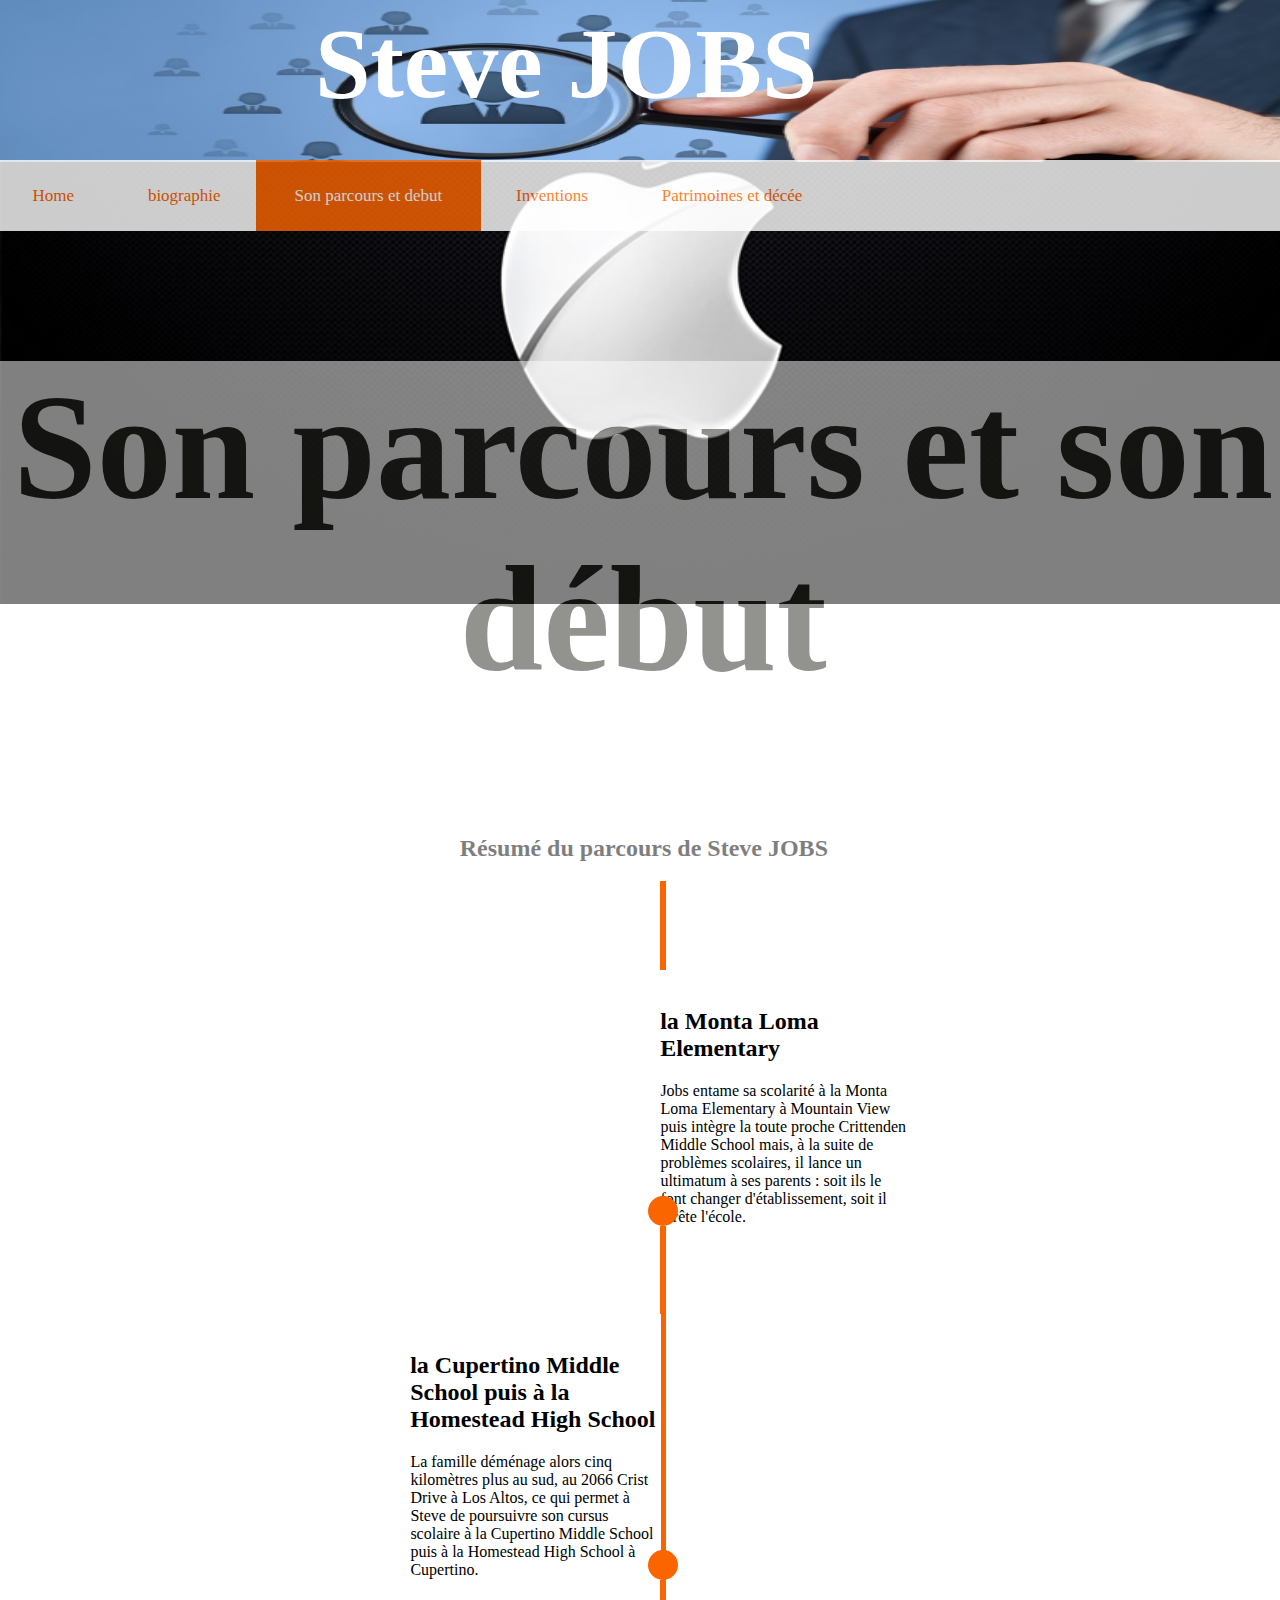
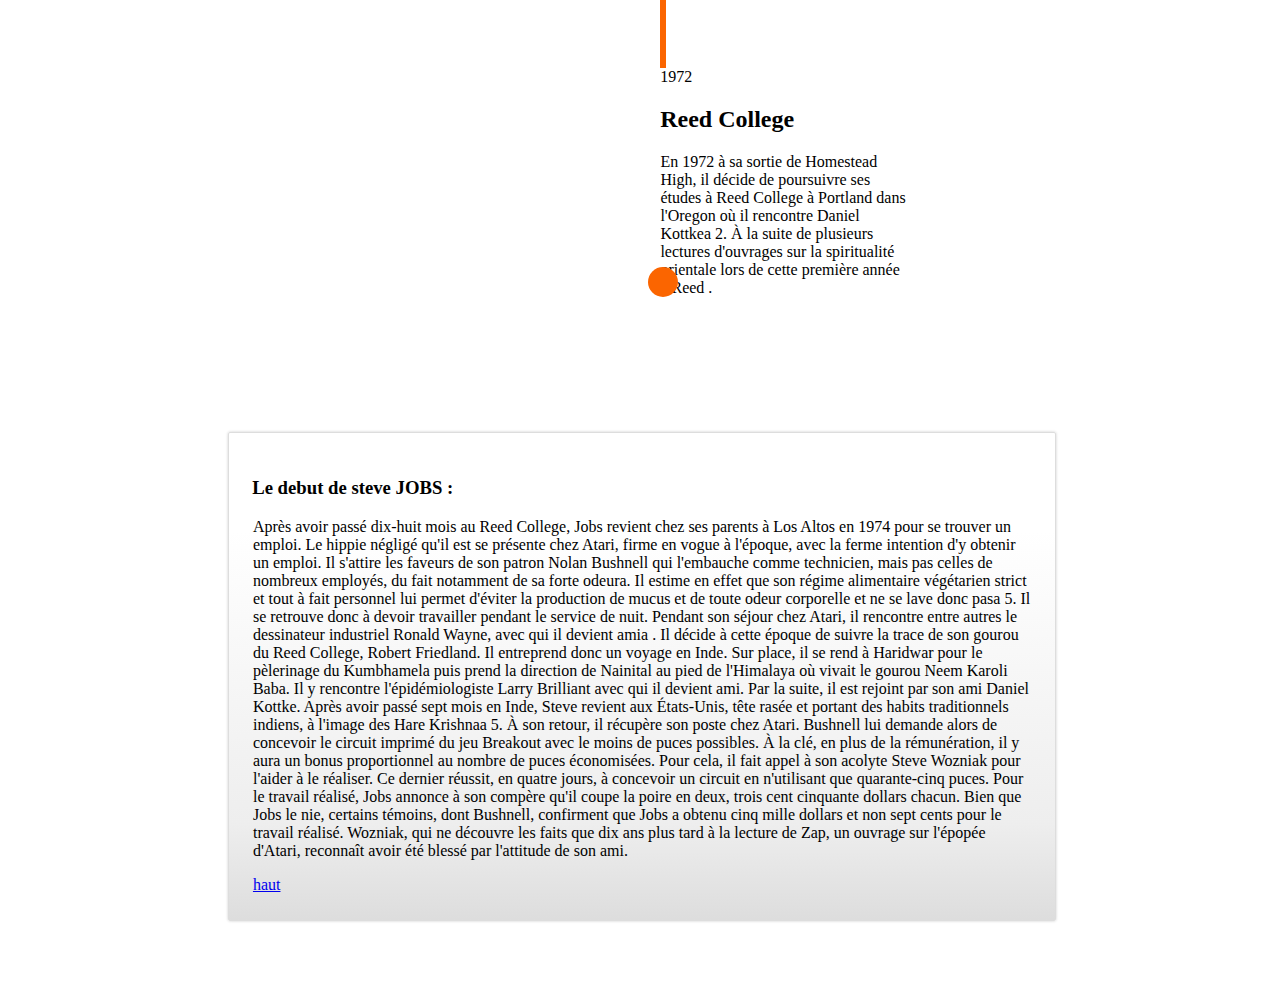
<file: Debut.html>
<!DOCTYPE html>
<html>

<head>

<meta name="viewport" content="width=device-width, initial-scale=1">
<title>Présentation Steve JOBS</title>
<meta name="viewport" content="width=device-width, initial-scale=1"/>
<meta name="description" content="prresentation de Steve JOBS">
  <meta name="keywords" content="Steve,JOBS,Apple">
<meta charset="UTF-8" />
<link rel="stylesheet" type="text/css" href="css/style.css">
<link rel="stylesheet" type="text/css" href="css/parcours.css">
<style type="text/css">
  body{
     background-image: url('images/ap1.jpg');
  }
</style>
</head>
<body>

<header>
 <div class="barre">
  <img src="images/barre.jpg" id="img">
  <h1 id="tex" >
    Steve JOBS
  
  
  </h1>

</div>
 <nav class="topnav">
  <a  href="index.html">Home</a>
  <a  href="jeunesse.html">biographie</a>
  <a href="Debut.html" class="active">Son parcours et debut</a>
  <a href="Invention.html">Inventions</a>
  <a href="Patrimoines.html">Patrimoines et décée</a>
  
  </nav>
    <div class=" jeuntitre">
      <h1>Son parcours et son début</h1>
     </div>
</header>


  <section>
    <div class="resume timeline">
  <header>
    <h2 class="jeuntitre">
      Résumé du parcours de Steve JOBS
    </h2>
  </header>
  <ul>
    <li>
      <div class="contenu">
      <time>
         
      </time>
      <h2>
           la Monta Loma Elementary
      </h2>
      
        Jobs entame sa scolarité à la Monta Loma Elementary à Mountain View puis intègre la toute proche Crittenden Middle School mais, à la suite de problèmes scolaires, il lance un ultimatum à ses parents : soit ils le font changer d'établissement, soit il arrête l'école.
      </div>
      </li>
    <li>
      <div class="contenu">
      <time>
        
      </time>
      <h2>
        la Cupertino Middle School puis à la Homestead High School
        
      </h2>
      
         La famille déménage alors cinq kilomètres plus au sud, au 2066 Crist Drive à Los Altos, ce qui permet à Steve de poursuivre son cursus scolaire à la Cupertino Middle School puis à la Homestead High School à Cupertino.
      </div>
    </li>
    <li>
      <div class="contenu">
      <time>
        1972
      </time>
      <h2>
        
        Reed College
      </h2>
      
       En 1972 à sa sortie de Homestead High, il décide de poursuivre ses études à Reed College à Portland dans l'Oregon où il rencontre Daniel Kottkea 2. À la suite de plusieurs lectures d'ouvrages sur la spiritualité orientale lors de cette première année à Reed .
      </div>
    </li>

  </ul>
  
</div>
     <br/><br/><br/>
  
    <div id="slideshow">
      
      <figure>
        <header>
        <h3>
          Le debut de steve JOBS : 
        </h3>
      </header>
        <p>
          Après avoir passé dix-huit mois au Reed College, Jobs revient chez ses parents à Los Altos en 1974 pour se trouver un emploi. Le hippie négligé qu'il est se présente chez Atari, firme en vogue à l'époque, avec la ferme intention d'y obtenir un emploi. Il s'attire les faveurs de son patron Nolan Bushnell qui l'embauche comme technicien, mais pas celles de nombreux employés, du fait notamment de sa forte odeura. Il estime en effet que son régime alimentaire végétarien strict et tout à fait personnel lui permet d'éviter la production de mucus et de toute odeur corporelle et ne se lave donc pasa 5. Il se retrouve donc à devoir travailler pendant le service de nuit. Pendant son séjour chez Atari, il rencontre entre autres le dessinateur industriel Ronald Wayne, avec qui il devient amia .

Il décide à cette époque de suivre la trace de son gourou du Reed College, Robert Friedland. Il entreprend donc un voyage en Inde. Sur place, il se rend à Haridwar pour le pèlerinage du Kumbhamela puis prend la direction de Nainital au pied de l'Himalaya où vivait le gourou Neem Karoli Baba. Il y rencontre l'épidémiologiste Larry Brilliant avec qui il devient ami. Par la suite, il est rejoint par son ami Daniel Kottke. Après avoir passé sept mois en Inde, Steve revient aux États-Unis, tête rasée et portant des habits traditionnels indiens, à l'image des Hare Krishnaa 5. À son retour, il récupère son poste chez Atari. Bushnell lui demande alors de concevoir le circuit imprimé du jeu Breakout avec le moins de puces possibles. À la clé, en plus de la rémunération, il y aura un bonus proportionnel au nombre de puces économisées. Pour cela, il fait appel à son acolyte Steve Wozniak pour l'aider à le réaliser. Ce dernier réussit, en quatre jours, à concevoir un circuit en n'utilisant que quarante-cinq puces. Pour le travail réalisé, Jobs annonce à son compère qu'il coupe la poire en deux, trois cent cinquante dollars chacun. Bien que Jobs le nie, certains témoins, dont Bushnell, confirment que Jobs a obtenu cinq mille dollars et non sept cents pour le travail réalisé. Wozniak, qui ne découvre les faits que dix ans plus tard à la lecture de Zap, un ouvrage sur l'épopée d'Atari, reconnaît avoir été blessé par l'attitude de son ami.
          
        </p>
      </figure>
    <footer>
      <a href="#slideshow">haut</a>
    </footer>
  </div>
    

</section>


  

</body>
</html>
</file>
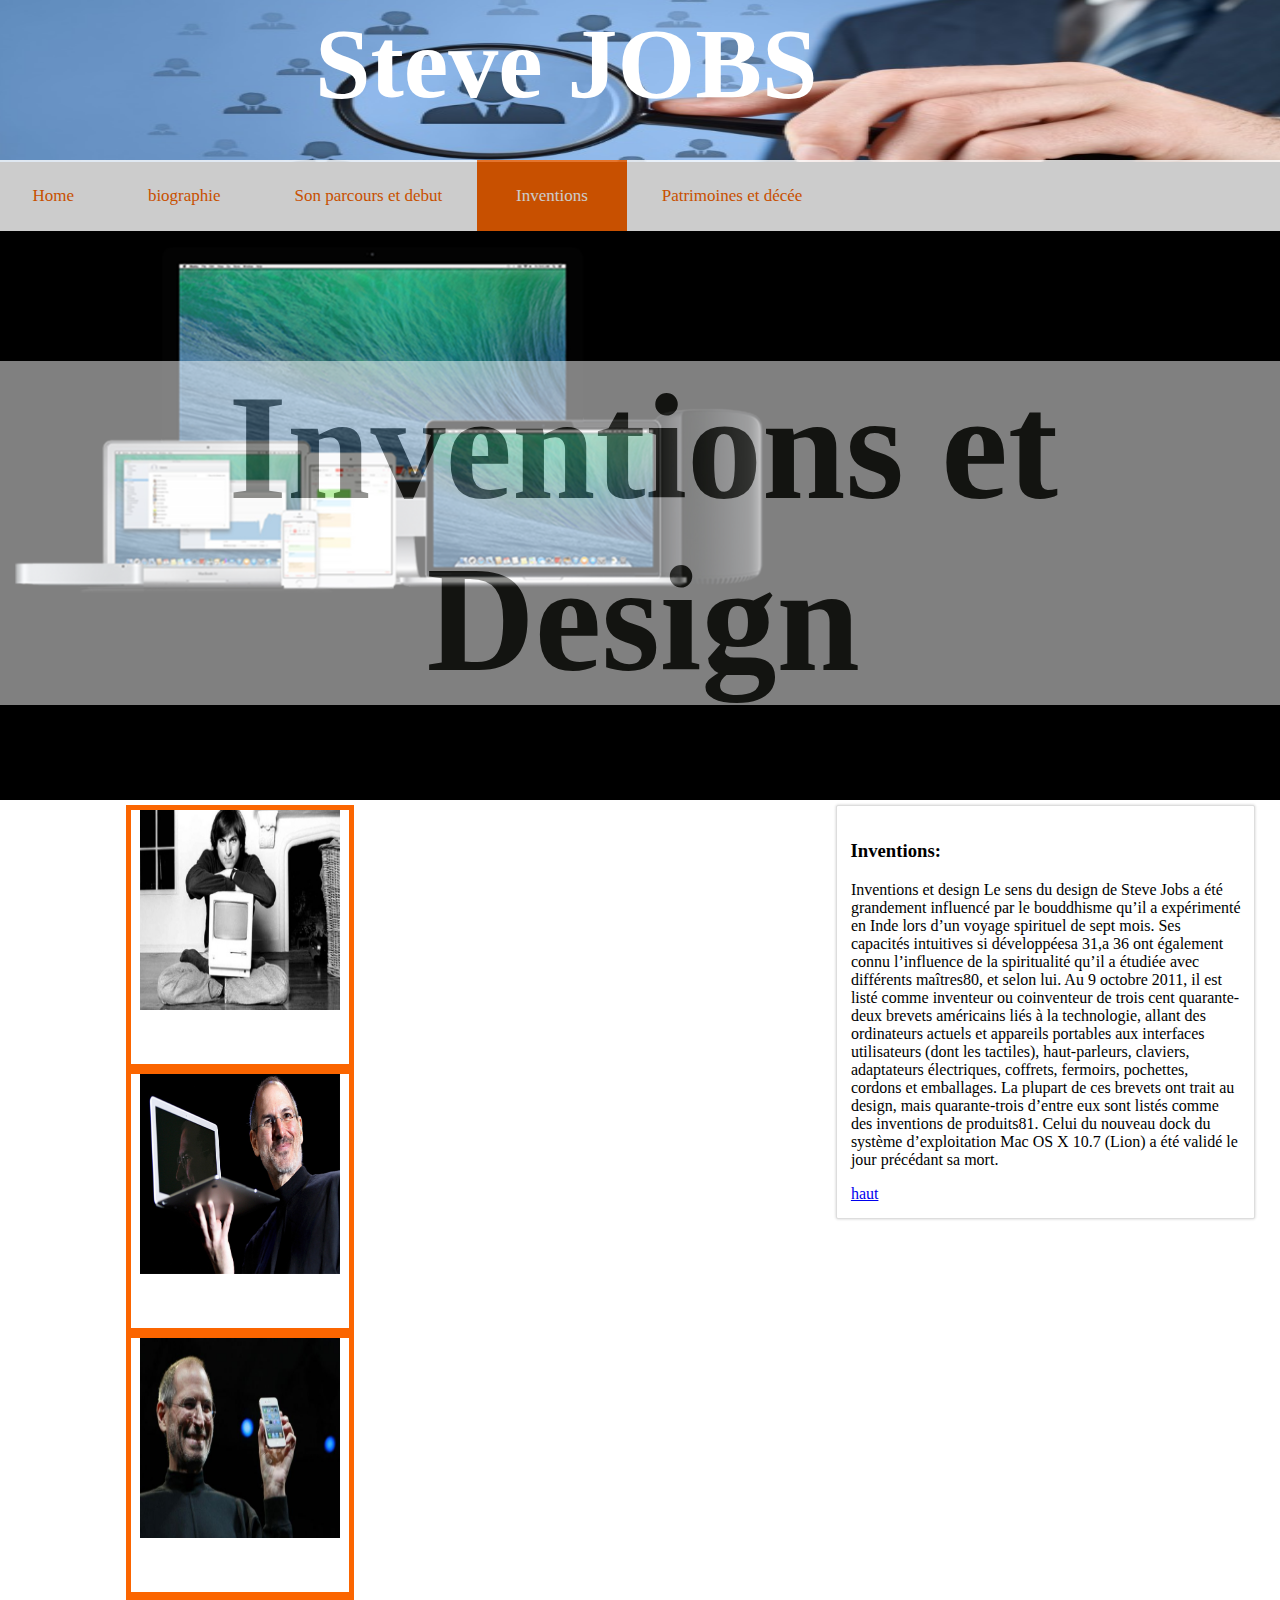
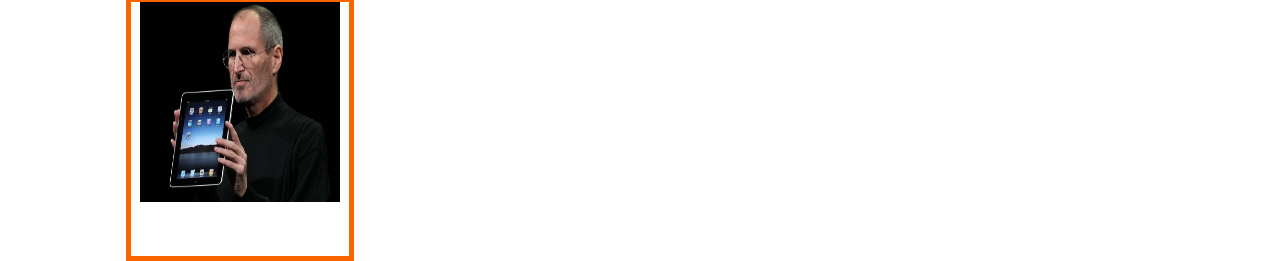
<file: Invention.html>
<!DOCTYPE html>
<html>

<head>

<meta name="viewport" content="width=device-width, initial-scale=1">
<title>Présentation Steve JOBS</title>
<meta name="viewport" content="width=device-width, initial-scale=1"/>
<meta name="description" content="prresentation de Steve JOBS">
  <meta name="keywords" content="Steve,JOBS,Apple">
<meta charset="UTF-8" />
<link rel="stylesheet" type="text/css" href="css/style.css">
<link rel="stylesheet" type="text/css" href="css/invention.css">

</head>
<body>

<header>
<div class="barre">
  <img src="images/barre.jpg" id="img">
  <h1 id="tex" >
    Steve JOBS
  
  
  </h1>

</div>
<nav class="topnav">
  <a href="index.html">Home</a>
  <a  href="jeunesse.html">biographie</a>
  <a href="Debut.html"">Son parcours et debut</a>
  <a href="Invention.html" class="active">Inventions</a>
  <a href="Patrimoines.html">Patrimoines et décée</a>
  
</nav>
<div class=" jeuntitre">
      <h1>Inventions et Design</h1>
    </div>
</header>


  
<aside id="asside">
  <div class="element">
  <img src="images/old.jpg">
  <p>old mac</p>
  </div>

  <div class="element">
  <img src="images/mac.jpg" >
  <p>new mac</p>
  </div>

  <div class="element">
  <img src="images/iphone.jpg" >
  <p>iphone</p>
  </div>

  <div class ="element">
  <img src="images/ipad.jpg" >
  <p>ipad</p>
  </div>
  
  
</aside> 
    <section >
      <div id="slideshow">
  
      <figure>
        <header>
          <h3>
           Inventions:
          </h3>
        </header>
        <p>Inventions et design
Le sens du design de Steve Jobs a été grandement influencé par le bouddhisme qu’il a expérimenté en Inde lors d’un voyage spirituel de sept mois. Ses capacités intuitives si développéesa 31,a 36 ont également connu l’influence de la spiritualité qu’il a étudiée avec différents maîtres80, et selon lui.

Au 9 octobre 2011, il est listé comme inventeur ou coinventeur de trois cent quarante-deux brevets américains liés à la technologie, allant des ordinateurs actuels et appareils portables aux interfaces utilisateurs (dont les tactiles), haut-parleurs, claviers, adaptateurs électriques, coffrets, fermoirs, pochettes, cordons et emballages. La plupart de ces brevets ont trait au design, mais quarante-trois d’entre eux sont listés comme des inventions de produits81. Celui du nouveau dock du système d’exploitation Mac OS X 10.7 (Lion) a été validé le jour précédant sa mort.
        </p>
      </figure>
       <footer>
         <a href="#slideshow">haut</a>
       </footer>
   
  </div>
    
  
</section>
    
  

  

</body>
</html>
</file>
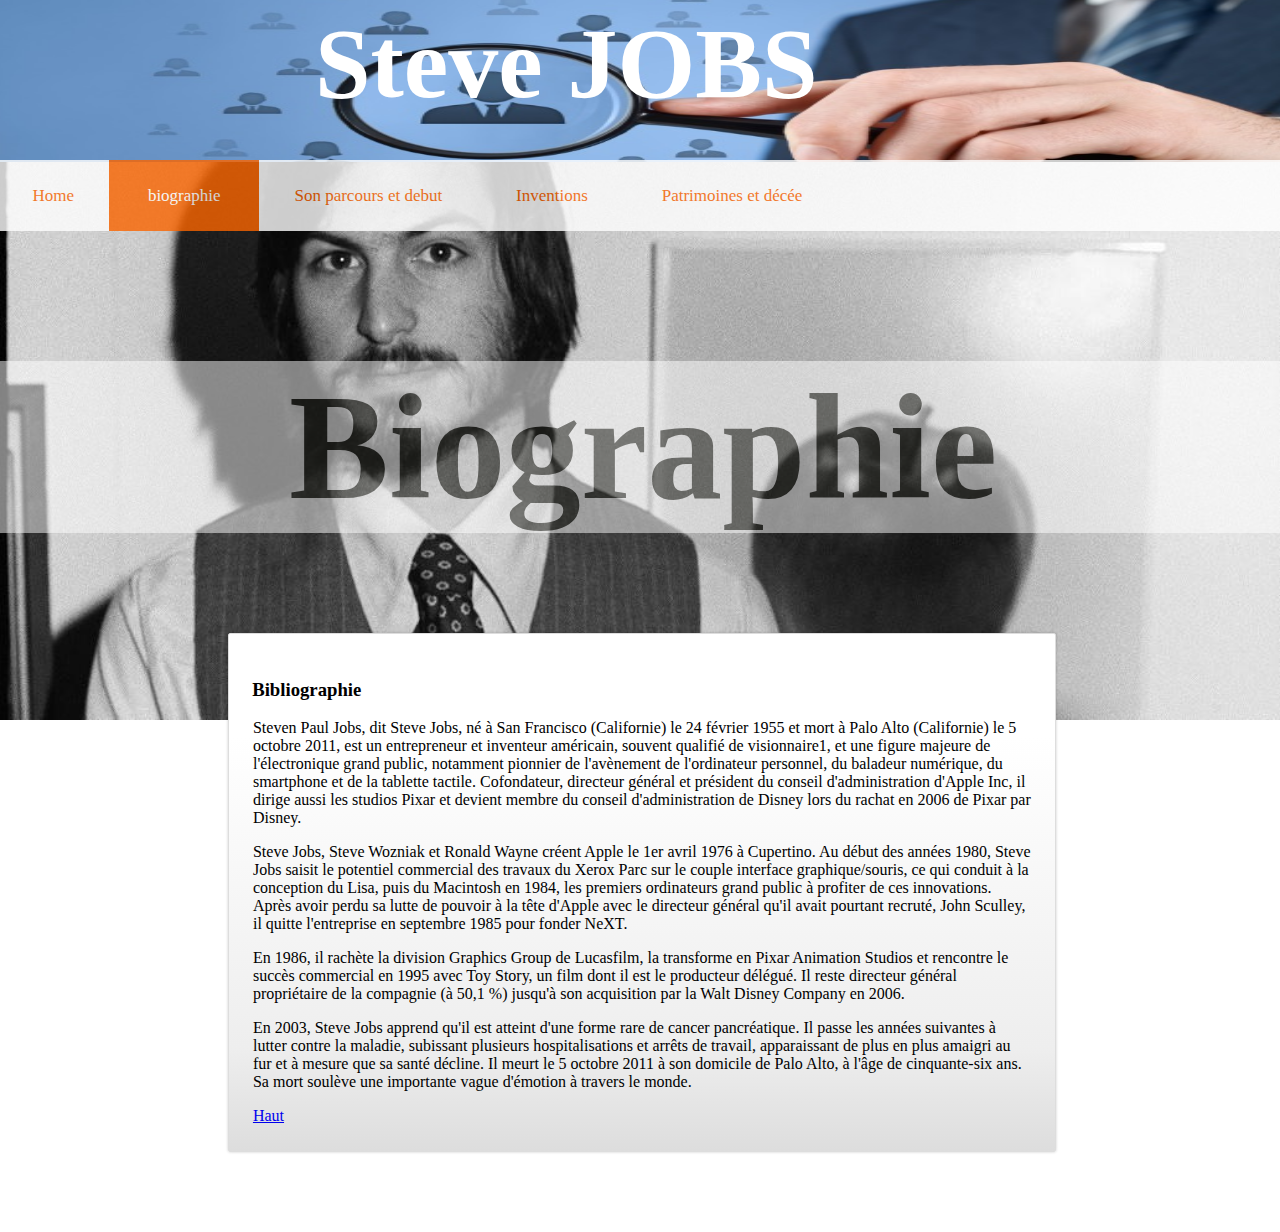
<file: Jeunesse.html>
<!DOCTYPE html>
<html>

<head>

<meta name="viewport" content="width=device-width, initial-scale=1">
<title>Présentation Steve JOBS</title>
<meta name="viewport" content="width=device-width, initial-scale=1"/>
<meta name="description" content="prresentation de Steve JOBS">
  <meta name="keywords" content="Steve,JOBS,Apple">
<meta charset="UTF-8" />
<link rel="stylesheet" type="text/css" href="css/style.css">
<link rel="stylesheet" type="text/css" href="css/jeunesse.css">
</head>
<body>

<header>
<div class="barre">
  <img src="images/barre.jpg" id="img">
  <h1 id="tex" >
    Steve JOBS
  
  
  </h1>

</div>
<nav class="topnav">
  <a   href="index.html">Home</a>
  <a  href="jeunesse.html" class="active">biographie</a>
  <a href="Debut.html"">Son parcours et debut</a>
  <a href="Invention.html">Inventions</a>
  <a href="Patrimoines.html">Patrimoines et décée</a>
  
</nav>
<div class=" jeuntitre">
      <h1>Biographie</h1>
    </div>

</header>


  
    
    <section >
    
  <div id="slideshow">
   
      <figure>
      <header>
      <h3>
        Bibliographie
      </h3>
      </header>
        <p>Steven Paul Jobs, dit Steve Jobs, né à San Francisco (Californie) le 24 février 1955 et mort à Palo Alto (Californie) le 5 octobre 2011, est un entrepreneur et inventeur américain, souvent qualifié de visionnaire1, et une figure majeure de l'électronique grand public, notamment pionnier de l'avènement de l'ordinateur personnel, du baladeur numérique, du smartphone et de la tablette tactile. Cofondateur, directeur général et président du conseil d'administration d'Apple Inc, il dirige aussi les studios Pixar et devient membre du conseil d'administration de Disney lors du rachat en 2006 de Pixar par Disney.</p>
        <p>
          Steve Jobs, Steve Wozniak et Ronald Wayne créent Apple le 1er avril 1976 à Cupertino. Au début des années 1980, Steve Jobs saisit le potentiel commercial des travaux du Xerox Parc sur le couple interface graphique/souris, ce qui conduit à la conception du Lisa, puis du Macintosh en 1984, les premiers ordinateurs grand public à profiter de ces innovations. Après avoir perdu sa lutte de pouvoir à la tête d'Apple avec le directeur général qu'il avait pourtant recruté, John Sculley, il quitte l'entreprise en septembre 1985 pour fonder NeXT.
        </p>
        <p>
          En 1986, il rachète la division Graphics Group de Lucasfilm, la transforme en Pixar Animation Studios et rencontre le succès commercial en 1995 avec Toy Story, un film dont il est le producteur délégué. Il reste directeur général propriétaire de la compagnie (à 50,1 %) jusqu'à son acquisition par la Walt Disney Company en 2006.
        </p>
        <p>
          En 2003, Steve Jobs apprend qu'il est atteint d'une forme rare de cancer pancréatique. Il passe les années suivantes à lutter contre la maladie, subissant plusieurs hospitalisations et arrêts de travail, apparaissant de plus en plus amaigri au fur et à mesure que sa santé décline. Il meurt le 5 octobre 2011 à son domicile de Palo Alto, à l'âge de cinquante-six ans. Sa mort soulève une importante vague d'émotion à travers le monde.
        </p>

       
 </figure>
 <footer>
   <a href="#slideshow">Haut</a>
 </footer>
 </div>
</section>
    
  

  

</body>
</html>
</file>
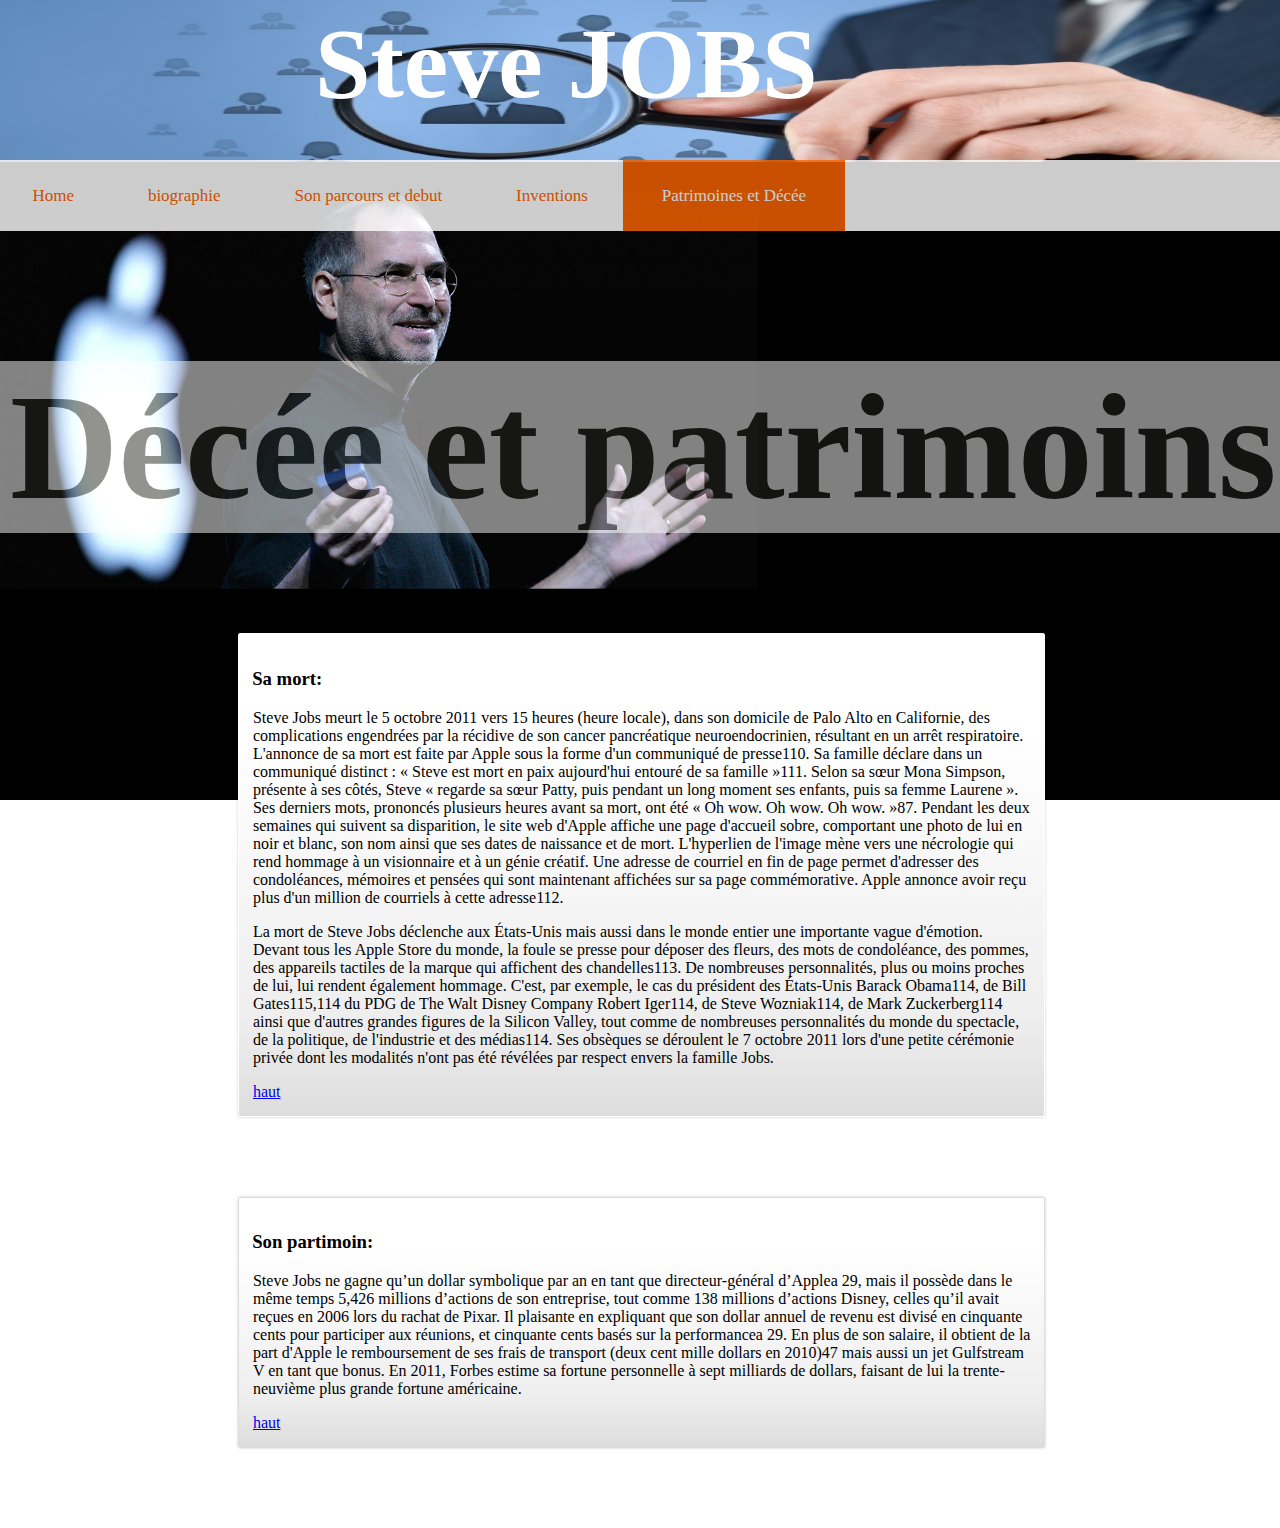
<file: Patrimoines.html>
<!DOCTYPE html>
<html>

<head>

<meta name="viewport" content="width=device-width, initial-scale=1">
<title>Présentation Steve JOBS</title>
<meta name="viewport" content="width=device-width, initial-scale=1"/>
<meta name="description" content="prresentation de Steve JOBS">
  <meta name="keywords" content="Steve,JOBS,Apple">
<meta charset="UTF-8" />
<link rel="stylesheet" type="text/css" href="css/style.css">

<link rel="stylesheet" type="text/css" href="css/patrimoins.css">

</head>
<body>

<header>
<div class="barre">
  <img src="images/barre.jpg" id="img">
  <h1 id="tex" >
    Steve JOBS
  
  
  </h1>

</div>
<nav class="topnav">
  <a   href="index.html">Home</a>
  <a  href="jeunesse.html">biographie</a>
  <a href="Debut.html">Son parcours et debut</a>
  <a href="Invention.html">Inventions</a>
  <a href="Patrimoines.html" class="active">Patrimoines et Décée</a>
  
</nav>
    <div class="jeuntitre">
      <h1>Décée et patrimoins</h1>
    </div>
</header>


 <section >
  <div id="mort">
      <figure>
        <header>
          <h3>
            Sa mort:
          </h3>
        </header>
        <p>
          Steve Jobs meurt le 5 octobre 2011 vers 15 heures (heure locale), dans son domicile de Palo Alto en Californie, des complications engendrées par la récidive de son cancer pancréatique neuroendocrinien, résultant en un arrêt respiratoire. L'annonce de sa mort est faite par Apple sous la forme d'un communiqué de presse110. Sa famille déclare dans un communiqué distinct : « Steve est mort en paix aujourd'hui entouré de sa famille »111.

Selon sa sœur Mona Simpson, présente à ses côtés, Steve « regarde sa sœur Patty, puis pendant un long moment ses enfants, puis sa femme Laurene ». Ses derniers mots, prononcés plusieurs heures avant sa mort, ont été « Oh wow. Oh wow. Oh wow. »87.

Pendant les deux semaines qui suivent sa disparition, le site web d'Apple affiche une page d'accueil sobre, comportant une photo de lui en noir et blanc, son nom ainsi que ses dates de naissance et de mort. L'hyperlien de l'image mène vers une nécrologie qui rend hommage à un visionnaire et à un génie créatif. Une adresse de courriel en fin de page permet d'adresser des condoléances, mémoires et pensées qui sont maintenant affichées sur sa page commémorative. Apple annonce avoir reçu plus d'un million de courriels à cette adresse112.
        </p>
        <p>
          La mort de Steve Jobs déclenche aux États-Unis mais aussi dans le monde entier une importante vague d'émotion. Devant tous les Apple Store du monde, la foule se presse pour déposer des fleurs, des mots de condoléance, des pommes, des appareils tactiles de la marque qui affichent des chandelles113. De nombreuses personnalités, plus ou moins proches de lui, lui rendent également hommage. C'est, par exemple, le cas du président des États-Unis Barack Obama114, de Bill Gates115,114 du PDG de The Walt Disney Company Robert Iger114, de Steve Wozniak114, de Mark Zuckerberg114 ainsi que d'autres grandes figures de la Silicon Valley, tout comme de nombreuses personnalités du monde du spectacle, de la politique, de l'industrie et des médias114.

Ses obsèques se déroulent le 7 octobre 2011 lors d'une petite cérémonie privée dont les modalités n'ont pas été révélées par respect envers la famille Jobs.
        </p>
      </figure>
      <footer>
        <a href="#mort">haut</a>
      </footer>
      
    </div>
    
    
  <div id="patri">
    
      <figure>
        <header>
          <h3>
            Son partimoin:
          </h3>
        </header>
        <p>Steve Jobs ne gagne qu’un dollar symbolique par an en tant que directeur-général d’Applea 29, mais il possède dans le même temps 5,426 millions d’actions de son entreprise, tout comme 138 millions d’actions Disney, celles qu’il avait reçues en 2006 lors du rachat de Pixar. Il plaisante en expliquant que son dollar annuel de revenu est divisé en cinquante cents pour participer aux réunions, et cinquante cents basés sur la performancea 29. En plus de son salaire, il obtient de la part d'Apple le remboursement de ses frais de transport (deux cent mille dollars en 2010)47 mais aussi un jet Gulfstream V en tant que bonus. En 2011, Forbes estime sa fortune personnelle à sept milliards de dollars, faisant de lui la trente-neuvième plus grande fortune américaine.</p>
        
      </figure>
    <footer>
      <a href="#patri">haut</a>
    </footer>
  </div>
  
    
  
</section>


  

</body>
</html>
</file>
<file: css/style.css>
*{
  font-family: Comic Sans MS;
  margin-left: -0.1%;
  margin-right: -0.2%;
}
.barre #tex{
      position:absolute;
       margin-top: -12%;
       color: white; 
       margin-left: 25%; 
       font-size: 100px;
    }

#img
{ 
  margin-top: -2%;

  height: 180px;
  width: 100%;
  margin-bottom: -0.5%;
}

.topnav {
  overflow: hidden;
  background-color: #fff;
  opacity: 0.8;

}

.topnav a {
  float: left;
  color: #FB6500;
  text-align: center;
  padding: 2% 3%;
  text-decoration: none;
  font-size: 17px;
}

.topnav a:hover {
  background-color: #ddd;
  color: black;
}

.topnav a.active {
  background-color: #FB6500;
  color: white;
}
body{
   
  background-size: 100%;
  background-attachment: fixed;
  background-repeat: no-repeat;
}


.jeuntitre{
      background-color: white;
      background-size: 50%;
      background-attachment: fixed;
      background-repeat: no-repeat;
      opacity: 0.5;
      margin-top: 10%;
      border-bottom: -10%;
      float: center;
    }

h1{
      color: rgb(39,40,34);
      font-size: 150px;
      text-align: center;
    }
#slideshow {
  position: relative;
  width: 60%;
  height: 150%;
  padding: 2%;
  margin: 0 auto 5em;
  margin-top: 5%;
  border: 1px solid #ddd;
  background: #FFF;
  background: linear-gradient(#FFF, #FFF 20%, #EEE 80%, #DDD);
  border-radius: 2px 2px 2px 2px;
  box-shadow: 0 0 3px rgba(0,0,0, 0.2);

  
}
</file>
<file: css/parcours.css>
.timeline ul li
{
	list-style-type: none;
	position: relative;
	width: 0.5%;
	margin : 0 auto;
	padding-top: 7%;
	background : #FB6500;

}
.contenu
{

	padding: 5%;
	background-color: white;
	color: black;
	width: 250px;
	position: relative;
}
.timeline ul li::after{
	content: '';
	position: absolute;
	left: 50%;
	bottom: 0;
	transform: translateX(-50%);
	width: 30px;
	height: 30px;
	border-radius: 50%;
	background:inherit;

}
.timeline ul li:nth-child(even) div{

left:-250px;

}
.timeline ul li div:hover{
	opacity: 0.3;

}
.resume{
	margin-top: 10%;
}
.jeuntitre{
			text-align: center;
		}
</file>
<file: css/invention.css>
body{
    background-image: url('../images/inv.jpg');
  
}

#asside{
  margin-left: 10%;
  float: left;


    height:80%;
   width: 50%;



}
#asside img{
  width: 200px;
  height: 200px;
  
    
}

.element{
  color: white;
  border : #FB6500 solid 5px;
  width: 34%;

  text-align: center;

  
}



#slideshow {
  position: relative;
  width: 30%;
  height: 150%;
  padding: 15px;
  margin: 0 auto 5em;
  margin-left: 65%;
  margin-top: 5%;
  border: 1px solid #ddd;
  background: #FFF;
  }
</file>
<file: css/jeunesse.css>
body{
    background-image: url('../images/j1.jpg');
 
}
</file>
<file: css/patrimoins.css>
body{
    background-image: url('../images/pat.jpg');
 
}
#patri{
 position: relative;
  width: 60%;
  height: 150%;
  padding: 15px;
  margin: 0 auto 5em;
  margin-top: 5%;
  border: 1px solid #ddd;
  background: #FFF;
  background: linear-gradient(#FFF, #FFF 20%, #EEE 80%, #DDD);
  border-radius: 2px 2px 2px 2px;
  box-shadow: 0 0 3px rgba(0,0,0, 0.2);
}
#mort{
	 position: relative;
  width: 60%;
  height: 150%;
  padding: 15px;
  margin: 0 auto 5em;
  margin-top: 5%;
  border: 1px solid white;
  background: #FFF;
  background: linear-gradient(#FFF, #FFF 20%, #EEE 80%, #DDD);
  border-radius: 2px 2px 2px 2px;
  box-shadow: 0 0 3px rgba(0,0,0, 0.2);
}
</file>
